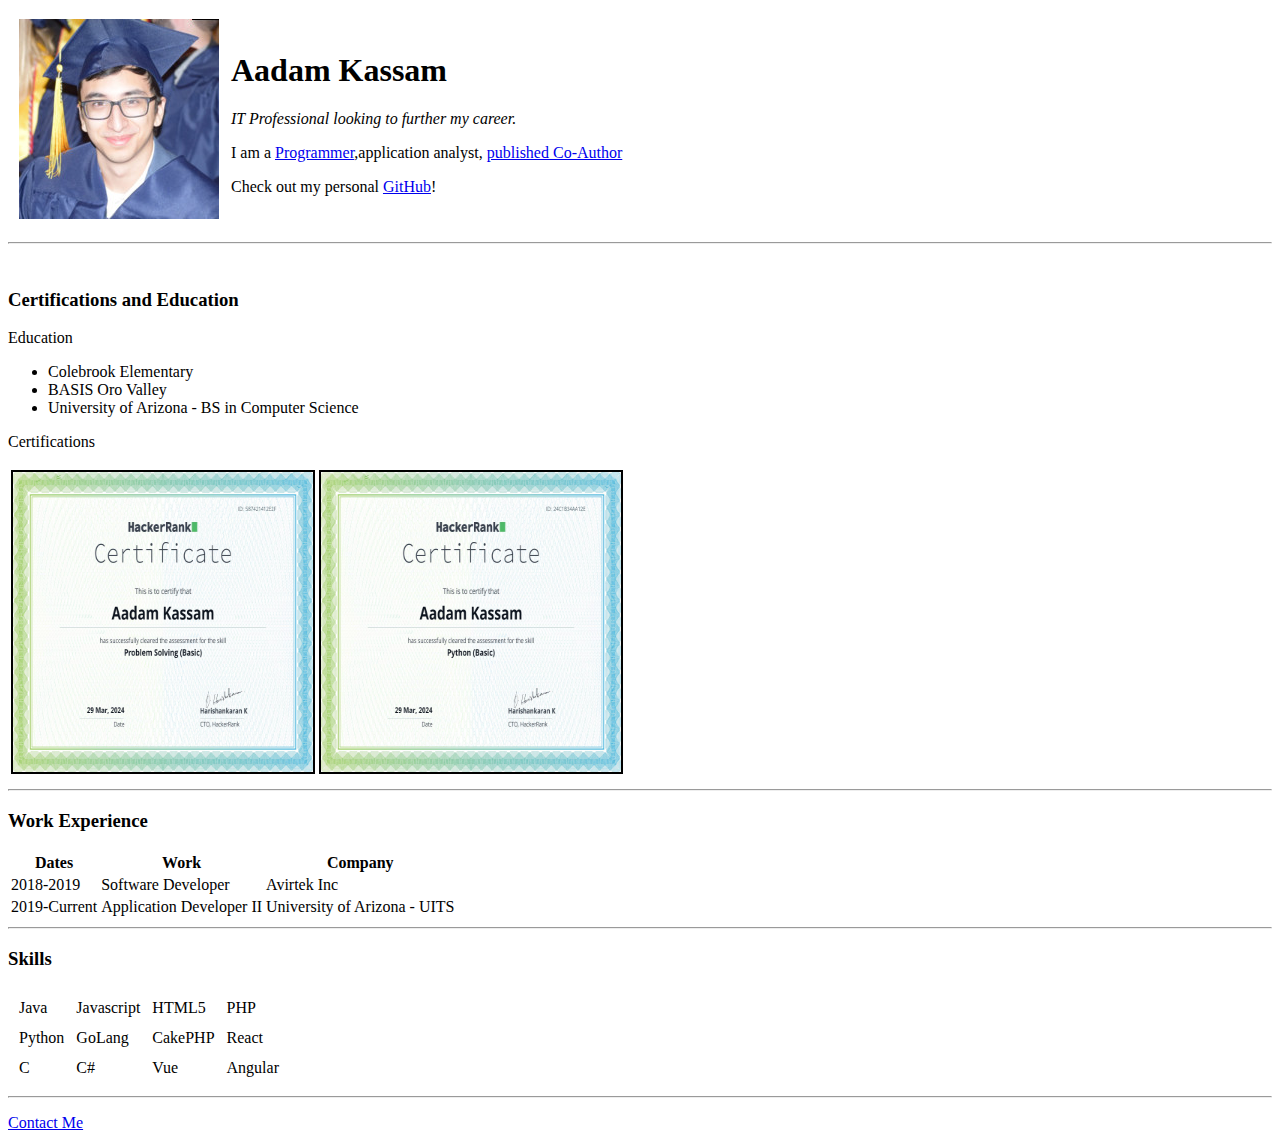
<file: index.html>
<!DOCTYPE html>
<html lang="en">
  <head>
    <meta charset="UTF-8" />
    <meta name="viewport" content="width=device-width, initial-scale=1.0" />
    <title>Aadam's Site</title>
  </head>
  <body>
    <table cellspacing="10">
      <tr>
        <td>
          <img src="Images/aadam.jpeg" alt="Aadam Graduation Profile Picture" />
        </td>
        <td>
          <h1>Aadam Kassam</h1>
          <p>
            <em>IT Professional looking to further my career.</em>
          </p>
          <p>
            I am a
            <a href="https://www.linkedin.com/in/aadam-kassam" target="_blank">Programmer</a>,application analyst, <a href="https://link.springer.com/chapter/10.1007/978-3-319-91376-6_21" target="_blank">published Co-Author</a>
          </p>
          <p>
            Check out my personal <a href="https://github.com/aadamkassamPersonal" target="_blank">GitHub</a>!
          </p>
        </td>
      </tr>
    </table>
    <hr />
    <br />
    <h3>Certifications and Education</h3>
    <p>Education</p>
    <ul>
      <li>Colebrook Elementary</li>
      <li>BASIS Oro Valley</li>
      <li>University of Arizona - BS in Computer Science</li>
    </ul>
    <p>Certifications</p>
    <table>
      <tr>
        <td>
          <a href="https://www.hackerrank.com/certificates/587421412e2f"><img src="Images/problemSolvingJ.jpg" alt="Problem Solving certificate from HackerRank" width="300" height="300" style="border:2px solid black"></a>
        </td>
        <td>
          <a href="https://www.hackerrank.com/certificates/24c1b34aa12e"><img src="Images/pythonCertJ.jpg" alt="Python certificate from HackerRank" width="300" height="300" style="border:2px solid black"></a>
        </td>
      </tr>
    </table>
    <hr />
    <h3>Work Experience</h3>
    <table>
      <tr>
        <th>Dates</th>
        <th>Work</th>
        <th>Company</th>
      </tr>
      <tr>
        <td>2018-2019</td>
        <td>Software Developer</td>
        <td>Avirtek Inc</td>
      </tr>
      <tr>
        <td>2019-Current</td>
        <td>Application Developer II</td>
        <td>University of Arizona - UITS</td>
      </tr>
    </table>
    <hr />
    <h3>Skills</h3>
    <table cellspacing="10">
        <tr>
            <td>Java</td>
            <td>Javascript</td>
            <td>HTML5</td>
            <td>PHP</td>
        </tr>
       <tr>
            <td>Python</td>
            <td>GoLang</td>
            <td>CakePHP</td>
            <td>React</td>
        </tr>
       <tr>
            <td>C</td>
            <td>C#</td>
            <td>Vue</td>
            <td>Angular</td>
        </tr>
      </table>
    <hr />
    <p><a href="contactInfo.html">Contact Me</a></p>
  </body>
</html>
</file>
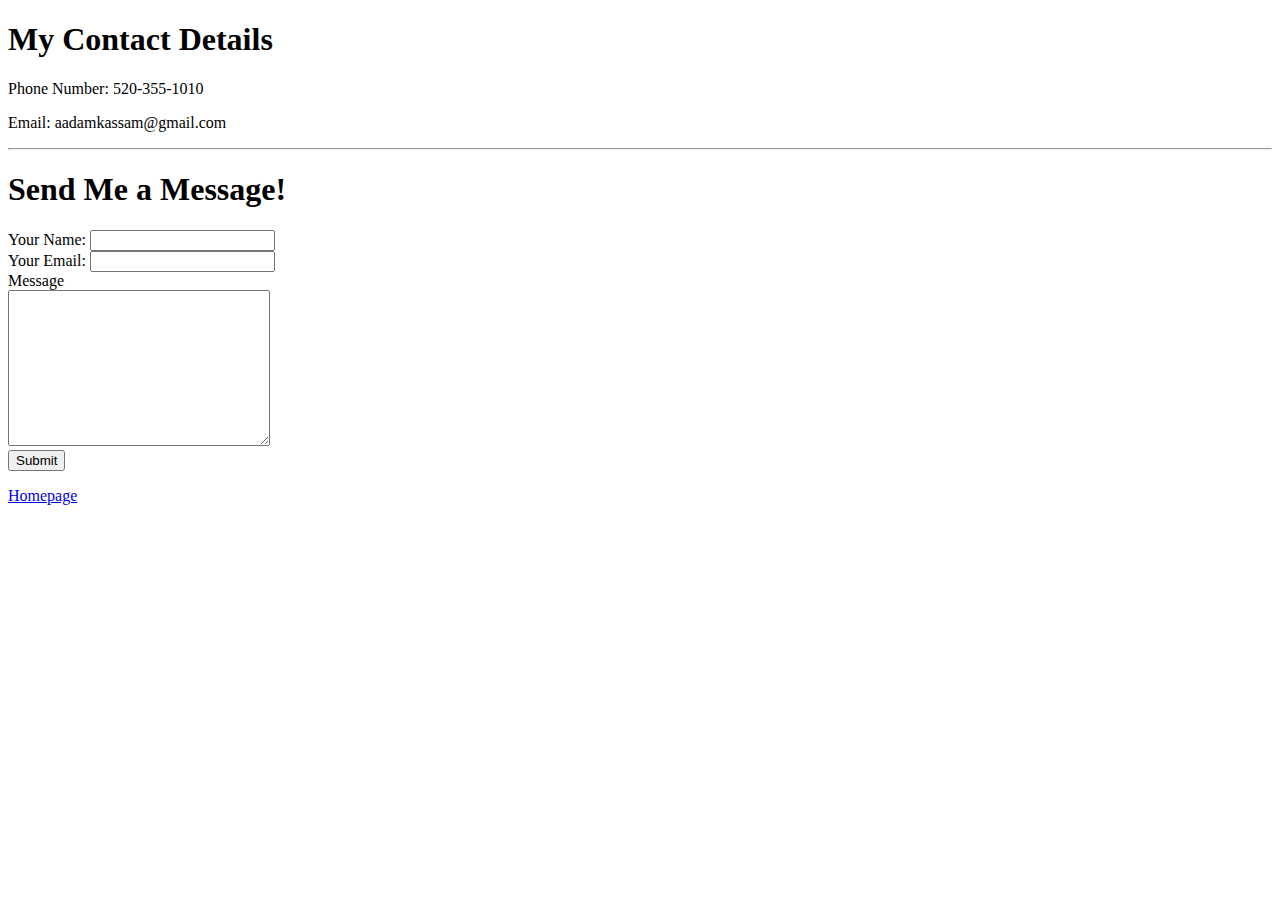
<file: contactInfo.html>
<!DOCTYPE html>
<html lang="en">
<head>
    <meta charset="UTF-8">
    <meta name="viewport" content="width=device-width, initial-scale=1.0">
    <title>Contact Information</title>
</head>
<body>
    <h1>My Contact Details</h1>
    <p>
        Phone Number: 520-355-1010
    </p>
    <p>Email: aadamkassam@gmail.com</p>
    <hr />
    <h1>Send Me a Message!</h1>
    <form action="mailto:aadamkassam@gmail.com" method="POST" enctype="multipart/form-data">
        <label name="Name">Your Name:</label>
        <input type="text"><br>
        <label name="Email">Your Email:</label>
        <input type="email"><br>
        <label name="Message">Message</label><br>
        <textarea name="MessageText" cols="30" rows="10"></textarea><br>
        <input type="submit">
    </form>
    <p><a href="index.html">Homepage</a></p>
</body>
</html>
</file>
